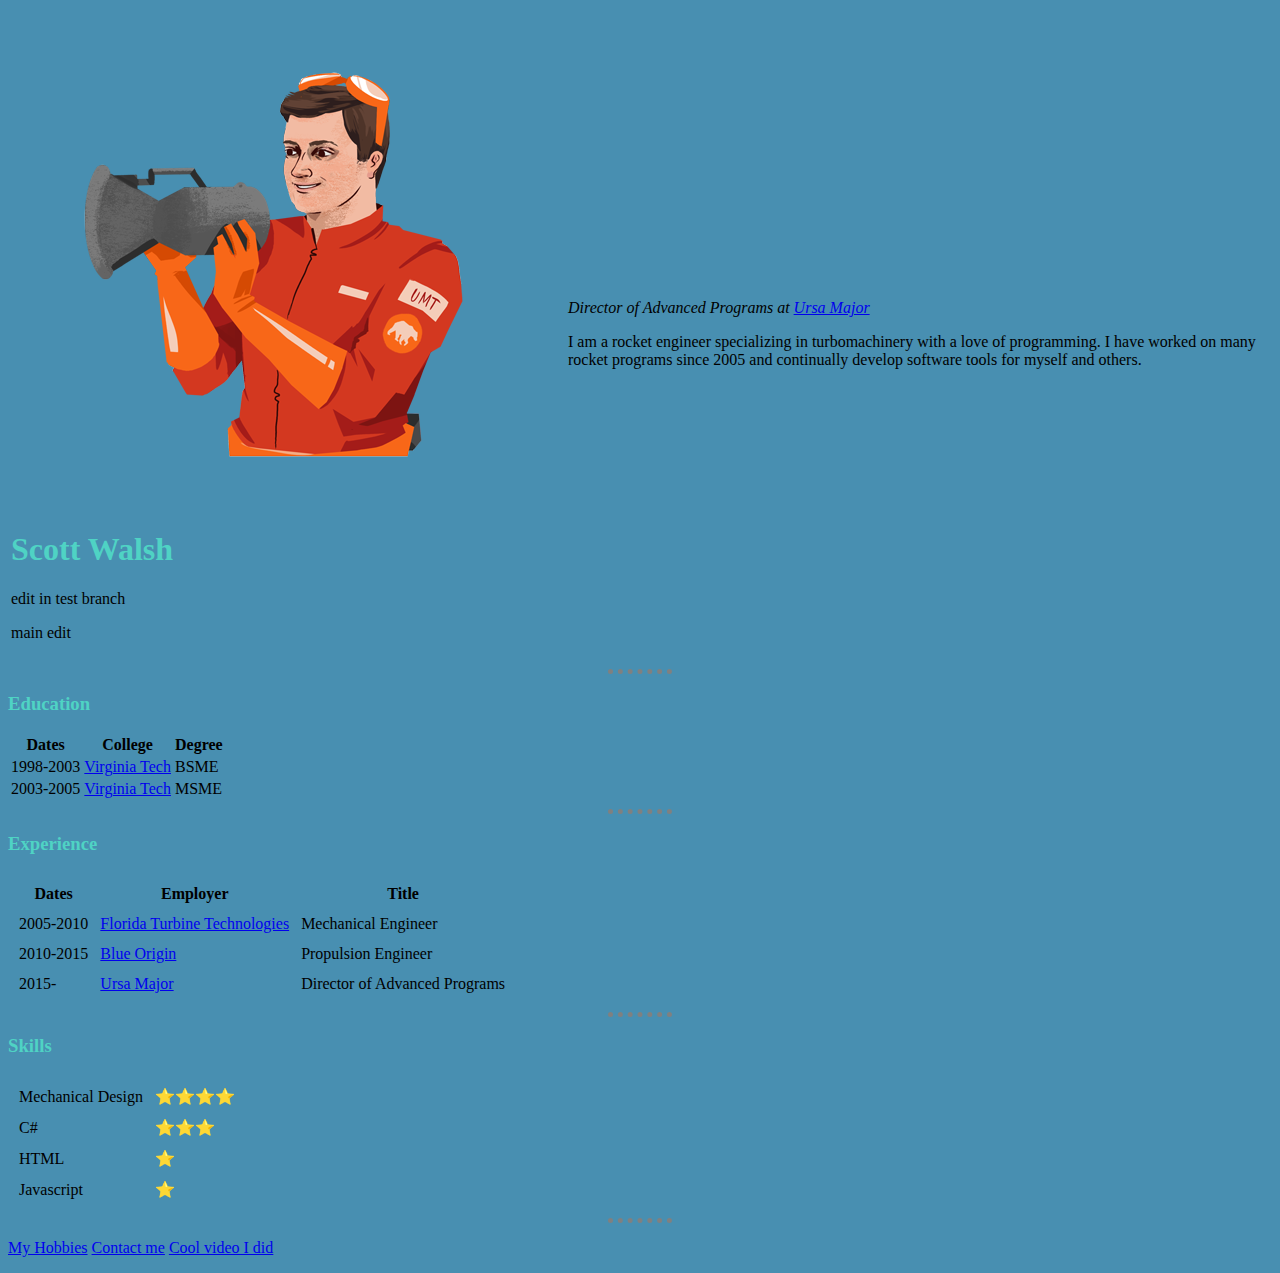
<file: index.html>
<!-- https://colorhunt.co/palette/533e85488fb14fd3c4c1f8cf -->

<!DOCTYPE html>
<html lang="en">
  <head>
    <meta charset="UTF-8" />
    <meta http-equiv="X-UA-Compatible" content="IE=edge" />
    <meta name="viewport" content="width=device-width, initial-scale=1.0" />
    <title>Scott's Profile</title>
    <link rel="stylesheet" href="css/styles.css">



  </head>
  <body>
    <table>
      <tr>
        <td>
          <img src="Scott Walsh.png" alt="Scott Walsh" />

          <h1>Scott Walsh </h1>  
          <p>edit in test branch</p>
          <p>main edit</p>

        </td>
        <td><p>
            <em
              >Director of Advanced Programs at
              <a href="https://www.ursamajor.com">Ursa Major</a></em>
            <p>
                I am a rocket engineer specializing in turbomachinery with a love of
                programming. I have worked on many rocket programs since 2005 and continually
                develop software tools for myself and others.
              </p>
          </p></td>
      </tr>
    </table>

    <hr />
    <h3>Education</h3>
    <table>
      <thead>
        <tr>
          <th>Dates</th>
          <th>College</th>
          <th>Degree</th>
        </tr>
      </thead>
      <tbody>
        <tr>
          <td>1998-2003</td>
          <td><a href="https://www.vt.edu">Virginia Tech</a></td>
          <td>BSME</td>
        </tr>
        <tr>
          <td>2003-2005</td>
          <td><a href="https://www.vt.edu">Virginia Tech</a></td>
          <td>MSME</td>
        </tr>
      </tbody>
    </table>

<hr>

    <h3>Experience</h3>
    <table cellspacing="10">
      <thead>
        <tr>
          <th>Dates</th>
          <th>Employer</th>
          <th>Title</th>
        </tr>
      </thead>
      <tbody>
        <tr>
          <td>2005-2010</td>
          <td>
            <a href="https://www.fttinc.com">Florida Turbine Technologies</a>
          </td>
          <td>Mechanical Engineer</td>
        </tr>
        <tr>
          <td>2010-2015</td>
          <td><a href="https://www.blueorigin.com">Blue Origin</a></td>
          <td>Propulsion Engineer</td>
        </tr>
        <tr>
          <td>2015-</td>
          <td><a href="https://www.ursamajor.com">Ursa Major</a></td>
          <td>Director of Advanced Programs</td>
        </tr>
      </tbody>
    </table>

<hr>

    <h3>Skills</h3>
    <table cellspacing="10">
        <tr>
            <td>Mechanical Design</td>
            <td>⭐⭐⭐⭐</td>
        </tr>
        <tr>
            <td>C#</td>
            <td>⭐⭐⭐</td>
        </tr>
        <tr>
            <td>HTML</td>
            <td>⭐</td>
        </tr>
        <tr>
            <td>Javascript</td>
            <td>⭐</td>
        </tr>    
    </table>
    
    <hr>

    <p>
      <a href="hobbies.html">My Hobbies</a>

      <a href="contact.html">Contact me</a>

      <a href="https://www.youtube.com/watch?v=AkURlxrum14&t=1894s"
        >Cool video I did</a
      >
    </p>
  </body>
</html>
</file>
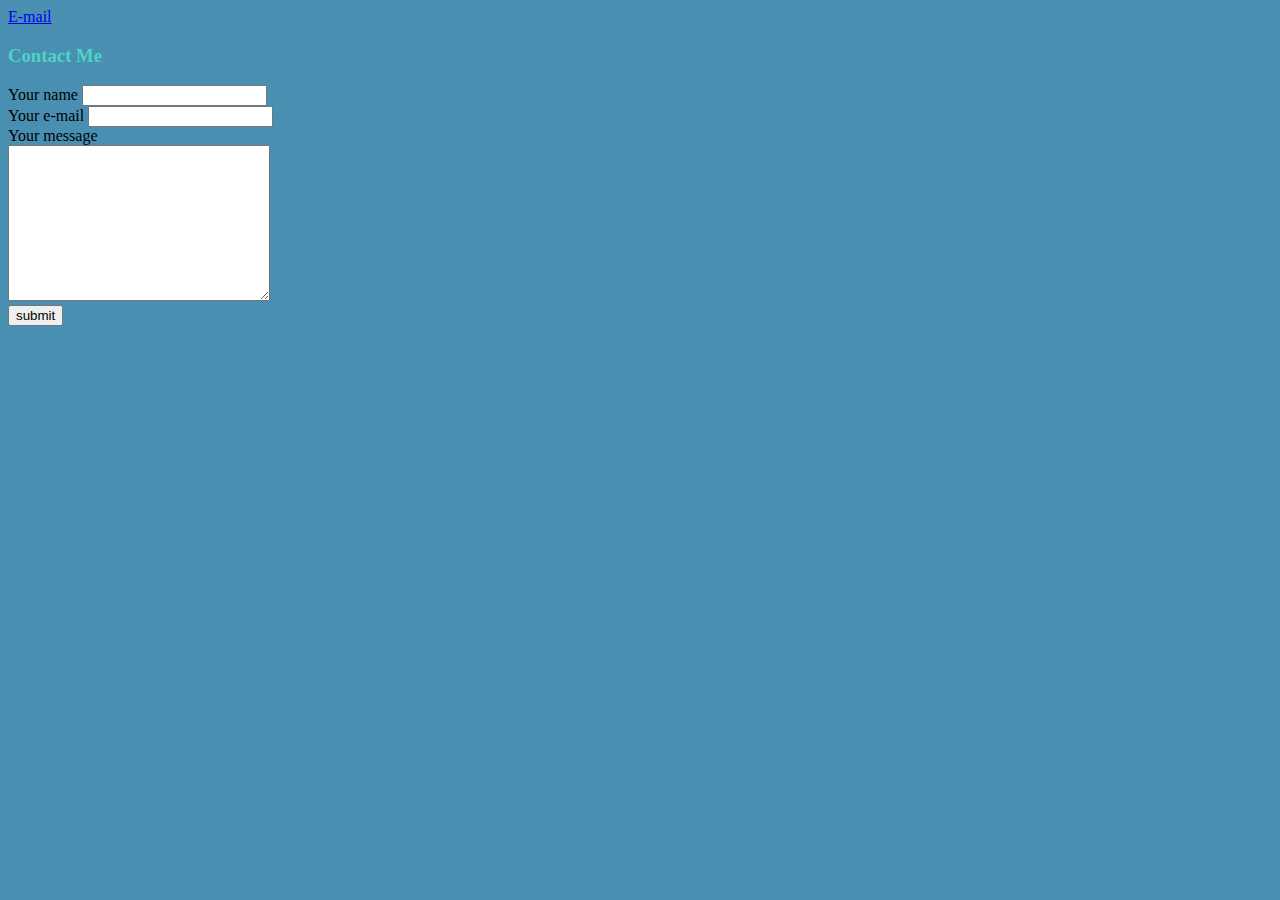
<file: contact.html>
<!DOCTYPE html>
<html lang="en">
<head>
    <meta charset="UTF-8">
    <meta http-equiv="X-UA-Compatible" content="IE=edge">
    <meta name="viewport" content="width=device-width, initial-scale=1.0">
    <title>Contact me</title>
    <link rel="stylesheet" href="css/styles.css">
</head>
<body>
    <a href="mailto:scott@turboworks.net">E-mail</a>

    <h3>Contact Me</h3>
    <form action="mailto:scott@ursamajortech.com" method="post" enctype="text/plain">
        <label >Your name</label>
        <input type="text" name="yourName" id=""><br>
        <label >Your e-mail</label>
        <input type="email" name="yourEmail" id=""><br>
        <label >Your message</label><br>
        <textarea name="yourMessage" id="" cols="30" rows="10"></textarea> <br>
        <input type="submit" value="submit">
    </form>

</body>
</html>
</file>
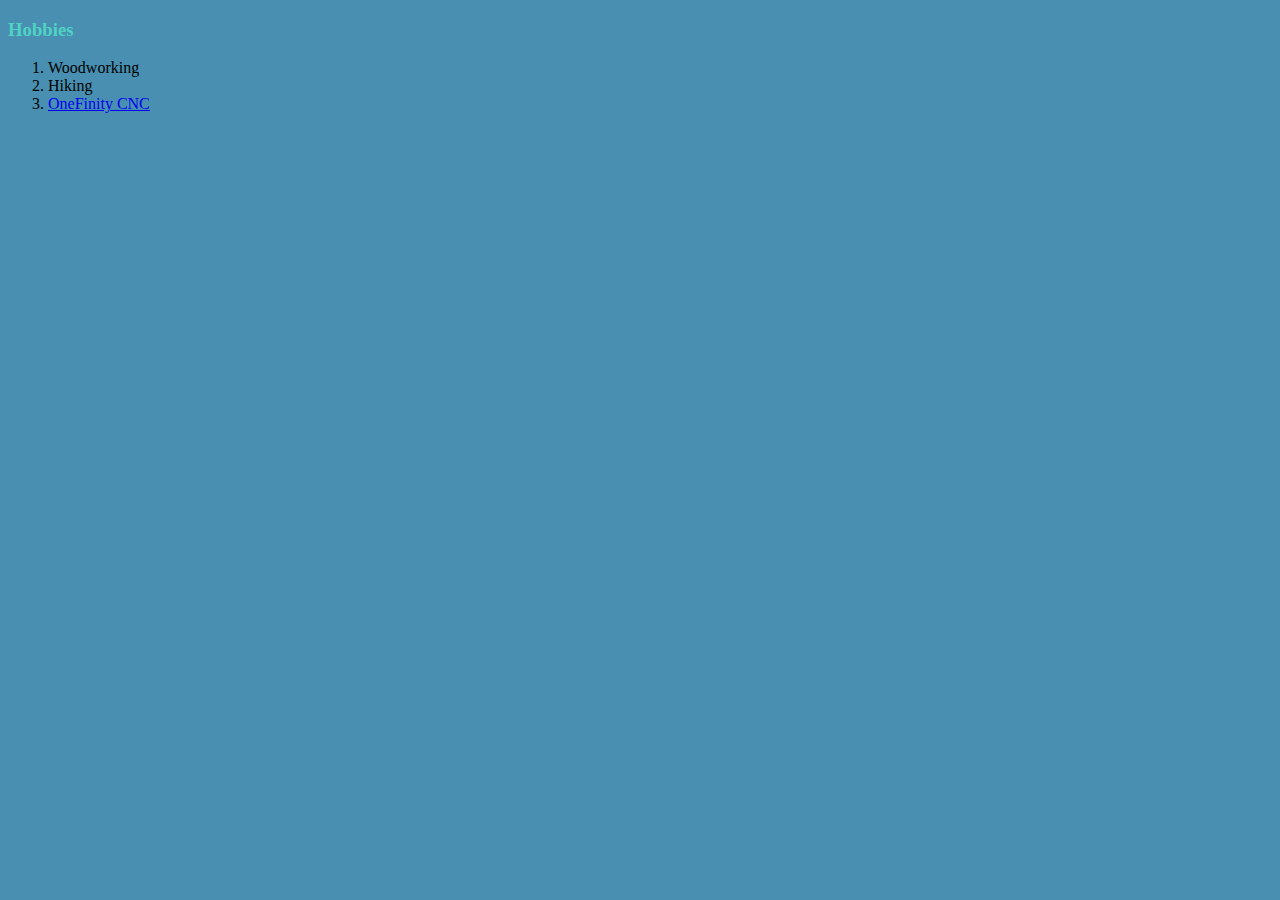
<file: hobbies.html>
<!DOCTYPE html>
<html lang="en">
  <head>
    <meta charset="UTF-8" />
    <meta http-equiv="X-UA-Compatible" content="IE=edge" />
    <meta name="viewport" content="width=device-width, initial-scale=1.0" />
    <title>My Hobbies</title>
    <link rel="stylesheet" href="css/styles.css">
  </head>
  <body>
    <h3>Hobbies</h3>
    <ol type="1">
      <li>Woodworking</li>
      <li>Hiking</li>
      <li><a href="https://www.onefinitycnc.com">OneFinity CNC</a></li>
    </ol>
  </body>
</html>
</file>
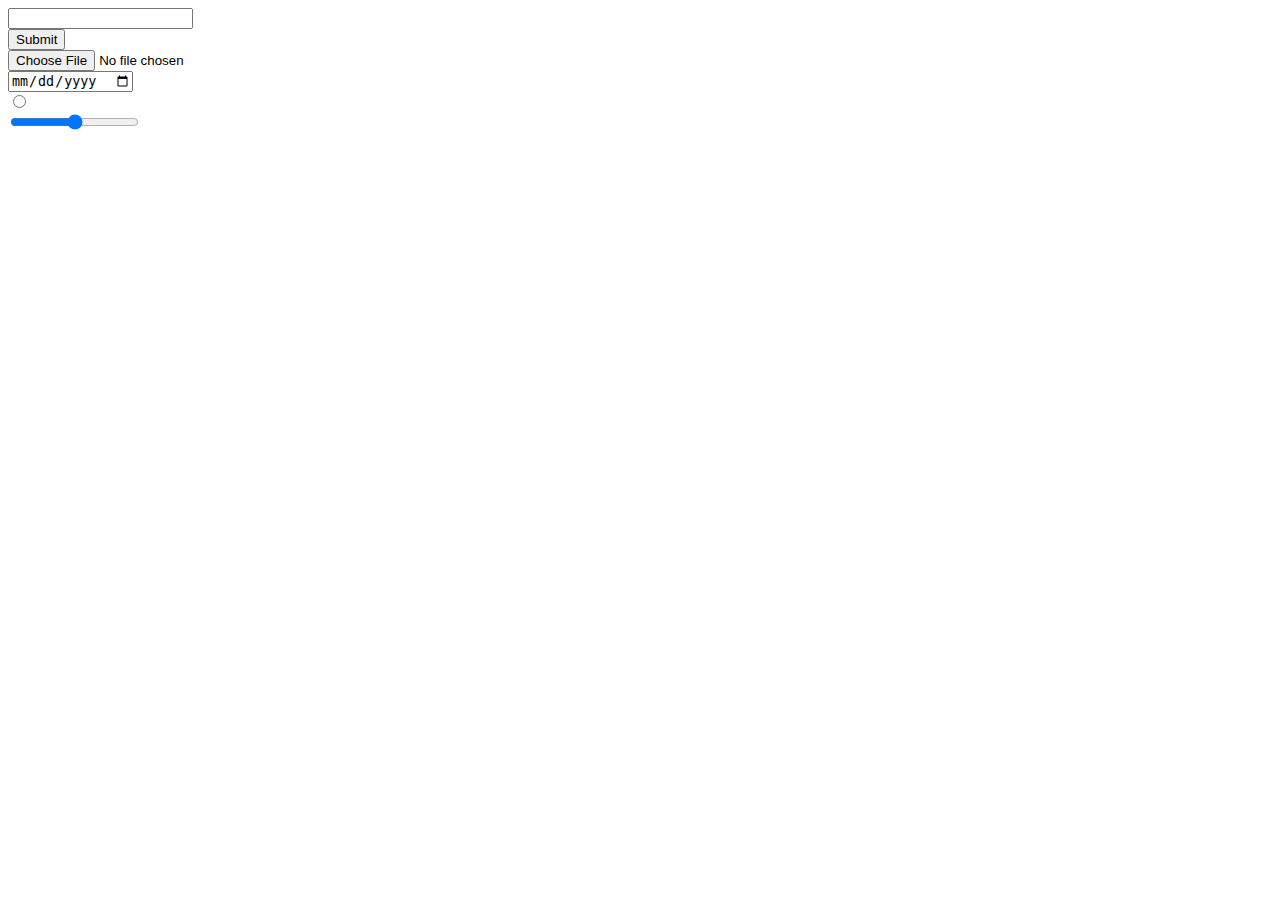
<file: inputs.html>
<!DOCTYPE html>
<html lang="en">
<head>
    <meta charset="UTF-8">
    <meta http-equiv="X-UA-Compatible" content="IE=edge">
    <meta name="viewport" content="width=device-width, initial-scale=1.0">
    <title>Document</title>
</head>
<body>
    <form>
        <input type="text"> <br>
        <input type="submit"><br>
        <input type="file"><br>
        <input type="date" name="today" id=""> <br>
        <input type="radio" name="tacos?" id=""><br>
        <input type="range" name="sider" id=""><br>
    </form>
    
</body>
</html>
</file>
<file: css/styles.css>
body {
    background-color: #488FB1;
  }

  hr {
    border-style:none;
    border-top-style: dotted; 
    border-color:grey;
    border-width: 5px;
    width: 5%;
  }
  h1 {
    color: #4FD3C4;
  }
  h3 {
    color: #4FD3C4;
  }
</file>
